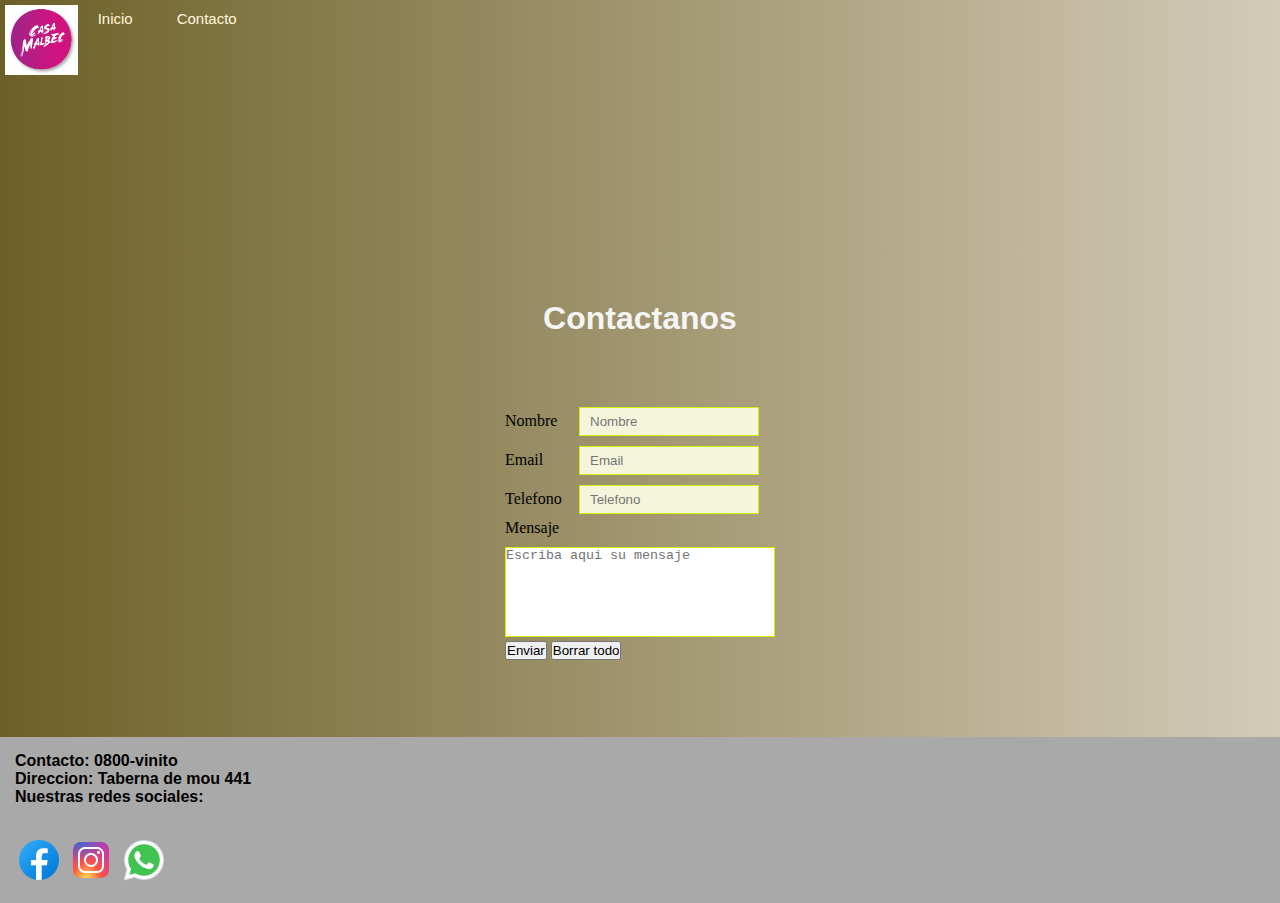
<file: pages/Contacto.html>
<!DOCTYPE html>
<html lang="en">
<head>
    <meta charset="UTF-8">
    <meta http-equiv="X-UA-Compatible" content="IE=edge">
    <meta name="viewport" content="width=device-width, initial-scale=1.0">
    <link rel="stylesheet" href="../css/style.css">
    <title>Document</title>
</head>
<header class="header">
    <div class="logo">
        <img src="../assets/img/logo-casamalbec.png" alt="">
    </div>
    <nav class="nav">
        <ul>
            <li><a href="../index.html">Inicio</a></li>
            <li><a href="#">Contacto</a></li>
        </ul>
    </nav>
</header>
<body>
    <main>
        <h1 class="titulo">Contactanos</h1>
        <form class="form" action="">
        <label for="Nombre">Nombre</label>
        <input type="text" name="Nombre" placeholder="Nombre">
        <label for="Email">Email</label>
        <input type="text" name="Email" placeholder="Email">
        <label for="Telefono">Telefono</label>
        <input type="tel" name="Telefono" placeholder="Telefono">
        <label for="Mensaje">Mensaje</label>
        <textarea class="textarea" name="Mensaje" placeholder="Escriba aqui su mensaje"></textarea>
        <input type="submit" value="Enviar">
        <input type="reset" value="Borrar todo">
        </form>
    </main>
</body>
<footer>
    <div class="footer">
        <h4>Contacto: 0800-vinito</h4>
        <h4>Direccion: Taberna de mou 441</h4>
        <h4>Nuestras redes sociales:</h4>
    </div> 
    <div class="footer">   
        <a href="https://facebook.com" target="_blank"><img src="../assets/img/icons8-facebook-nuevo-48.png"alt=""></a>
        <a href="https://instagram.com" target="_blank"><img src="../assets/img/icons8-instagram-48.png" alt=""></a>
        <a href="https://wa.me/+549" target="_blank"><img src="../assets/img/icons8-whatsapp-48.png" alt=""></a>
    </div>    
</footer>
</html>
</file>
<file: css/style.css>
*{
    margin: 0;
    padding: 0;
    box-sizing: border-box;
}
body{
    background: #6d6027;
    background: -webkit-linear-gradient(to right, #6d6027, #d3cbb8);
    background: linear-gradient(to right, #6d6027, #d3cbb8);
}
.header{
    width: 100%;
    height: 250px;
    background-image: url(https://images.unsplash.com/photo-1495929427389-a6451f2e01fa?ixlib=rb-4.0.3&ixid=M3wxMjA3fDB8MHxwaG90by1wYWdlfHx8fGVufDB8fHx8fA%3D%3D&auto=format&fit=crop&w=1170&q=80);
    background-size: 100%;
    background-repeat: no-repeat;
    display: flex;
    justify-content:flex-start;
    padding: 5px;
}
.logo img{
    height: 70px;
    width: auto;
}
.logo img:hover{
    transform: scale(1.1);
    cursor: pointer;
}
.header .nav{
    list-style: none; /*le saca los simbolos de la lista*/
}
.header .nav li{
    display: inline-block;
    padding: 5px 20px;
    font-family: 'Trebuchet MS', 'Lucida Sans Unicode', 'Lucida Grande', 'Lucida Sans', Arial, sans-serif;
    font-size: 15px;
}
.header .nav li:hover{
    transform: scale(1.2);
}
.header .nav a{
    font-size: 700;
    color: cornsilk;
    text-decoration: none; /*le saca la linea de abajo al enlace*/
}
.header .nav li a:hover{
    color: #ffbc0e;
}
.header .titulo{
    margin-left: 445px;
    margin-top: auto; 
}
.header .titulo:hover{
    color: #820000;
}
.titulo{
    text-align: center;
    color: whitesmoke;
    margin: 50px;
    font-family: 'Franklin Gothic Medium', 'Arial Narrow', Arial, sans-serif;
}
.subtitulo{
    text-align: center;
    margin: 15px;
    
}
.section{
    display: inline-block;
    padding: 85px;
    text-align: center;
}
.section .img-card{
    width: 350px;
    height: 300px;
    border-radius: 15px;
    margin: auto;
}

button{
    width: 150px;
    height: 20px;
    border: 1px solid #6d6027;
    border-radius: 10px;
}
button:hover{
    color: chocolate;
    transform: scale(1.2);
}
footer{
    background-color: darkgrey;
}
.footer{
    font-family: Arial, Helvetica, sans-serif;
    padding: 15px;
}
.footer img:hover{
    transform: scale(1.1);
}
.form{
    width: 300px;
    height: 300px;
    padding: 15px;
    margin: auto;
    margin-bottom: 50px;
    border-radius: 15px;
    background-image: url(https://images.unsplash.com/photo-1506377247377-2a5b3b417ebb?ixlib=rb-4.0.3&ixid=M3wxMjA3fDB8MHxwaG90by1wYWdlfHx8fGVufDB8fHx8fA%3D%3D&auto=format&fit=crop&w=1170&q=80);
    background-position: 50% 50%;
    
}
.form label{
    width: 70px;
    display: inline-block;
}
.form input[type="text"],
.form input[type="tel"]{
    width: 180px;
    padding: 6px 10px;
    border: 1px solid #cff10a;
    background-color: beige;
    display: inline-block;
    margin: 5px 0px;
}
.textarea{
    width: 100%;
    height: 90px;
    margin-top: 10px;
    border: 1px solid #cff10a;
    resize: none;
}
</file>
